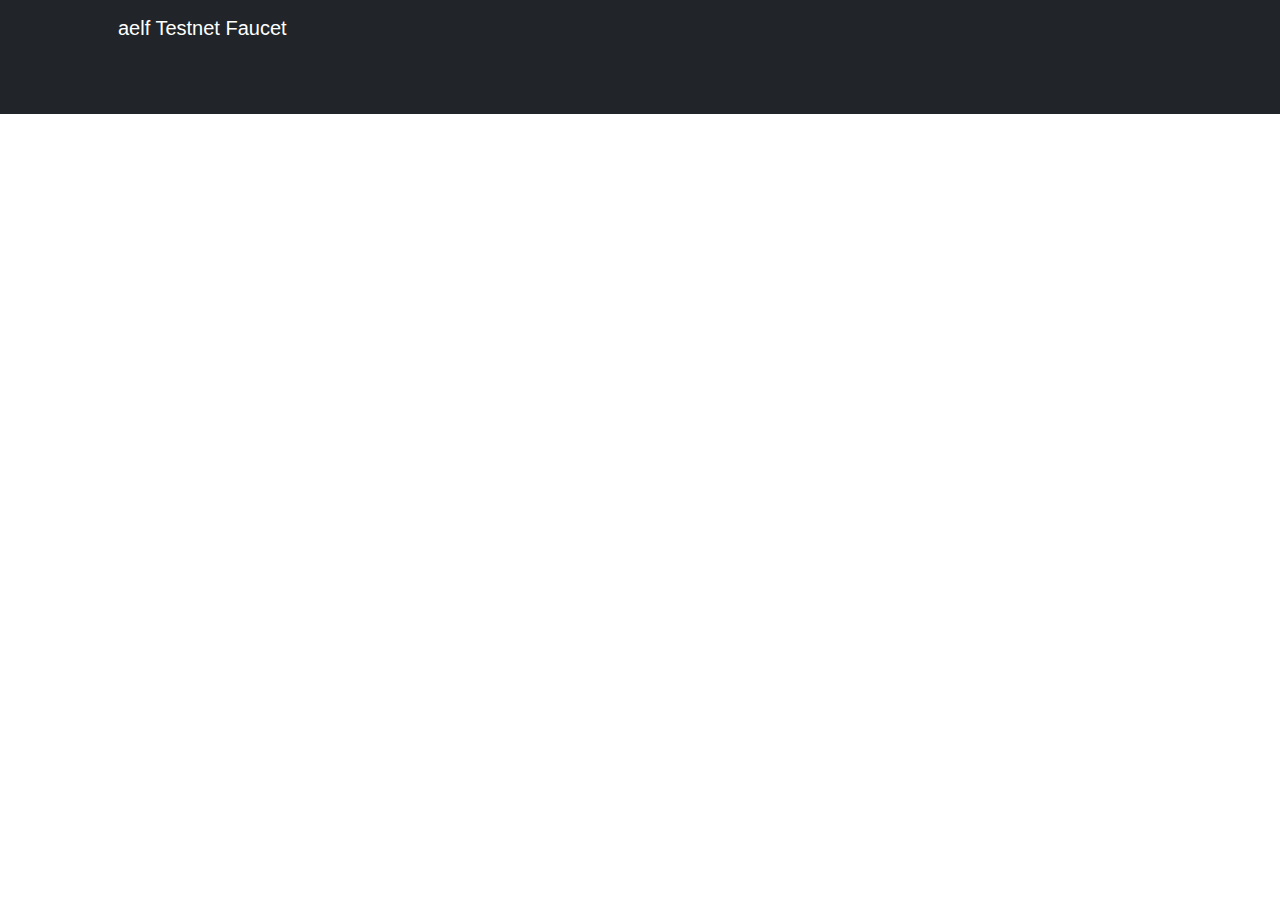
<file: AElfFaucet/wwwroot/index.html>
<!DOCTYPE html>
<html lang="en">

<head>
    <meta charset="utf-8" />
    <meta name="viewport" content="width=device-width, initial-scale=1.0, maximum-scale=1.0, user-scalable=no" />
    <title>aelf Testnet Faucet</title>
    <base href="/" />
    <link href="css/bootstrap/bootstrap.min.css" rel="stylesheet" />
    <link href="css/app.css" rel="stylesheet" />
    <link href="AElfFaucet.styles.css" rel="stylesheet" />
</head>

<body>
    <div id="app" class="bg-dark">
        <div style="position:absolute; top:30vh; width:100%; text-align:center">
            <h1>aelf Testnet Faucet</h1>
            <div style="display:flex; gap:10px; justify-content:center; align-items:center">
                <div class="spinner-border" role="status"></div>
                Loading...
            </div>
        </div>
    </div>

    <div id="blazor-error-ui">
        An unhandled error has occurred.
        <a href="" class="reload">Reload</a>
        <a class="dismiss">🗙</a>
    </div>
    <script src="_framework/blazor.webassembly.js"></script>
</body>

</html>
</file>
<file: AElfFaucet/wwwroot/css/app.css>
﻿@import url('open-iconic/font/css/open-iconic-bootstrap.min.css');

html, body {
    font-family: 'Helvetica Neue', Helvetica, Arial, sans-serif;
}

h1:focus {
    outline: none;
}

a, .btn-link {
    color: #0071c1;
}

.btn-primary {
    color: #fff;
    background-color: #1b6ec2;
    border-color: #1861ac;
}

.content {
    padding-top: 1.1rem;
}

.valid.modified:not([type=checkbox]) {
    outline: 1px solid #26b050;
}

.invalid {
    outline: 1px solid red;
}

.validation-message {
    color: red;
}

#blazor-error-ui {
    background: lightyellow;
    bottom: 0;
    box-shadow: 0 -1px 2px rgba(0, 0, 0, 0.2);
    display: none;
    left: 0;
    padding: 0.6rem 1.25rem 0.7rem 1.25rem;
    position: fixed;
    width: 100%;
    z-index: 1000;
}

    #blazor-error-ui .dismiss {
        cursor: pointer;
        position: absolute;
        right: 0.75rem;
        top: 0.5rem;
    }

.blazor-error-boundary {
    background: url([data-uri]) no-repeat 1rem/1.8rem, #b32121;
    padding: 1rem 1rem 1rem 3.7rem;
    color: white;
}

    .blazor-error-boundary::after {
        content: "An error has occurred."
    }
</file>
